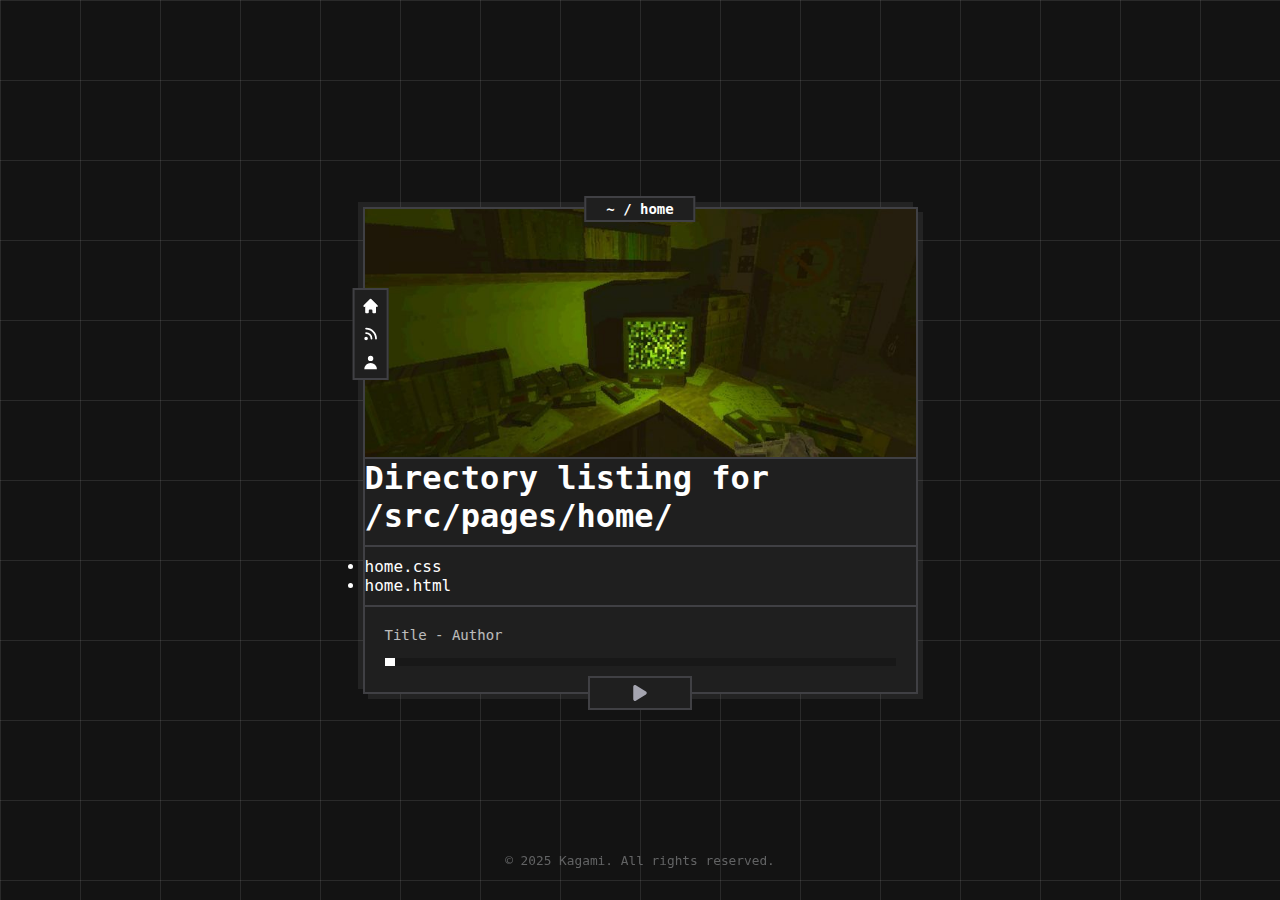
<file: index.html>
<!DOCTYPE html>
<html lang="en">

<head>
    <meta charset="UTF-8">
    <meta name="viewport" content="width=device-width, initial-scale=1.0">
    <link rel="stylesheet" href="src/css/index.css">
    <link rel="stylesheet" href="src/css/responsives.css">
    <script src="src/js/app.js"></script>
    <title>root@ks:/$</title>
</head>

<body class="background">
    <main class="primary-container" id="main-page">
        <div class="top-section">
            <img src="src/media/img/575834475df5921f9b2cae73e86ab586.jpg" alt="">
            <div class="current-path" id="current-path"><span>~</span></div>

            <nav class="main-navigation">
                <a href="#home" class="navigation-link active" data-page="src/pages/home">
                    <svg
                        xmlns="http://www.w3.org/2000/svg"
                        class="w-5 h-5"
                        viewBox="0 0 20 20"
                        fill="currentColor"
                    >
                        <path
                        d="M10.707 2.293a1 1 0 00-1.414 0l-7 7a1 1 0 001.414 1.414L4 10.414V17a1 1 0 001 1h2a1 1 0 001-1v-2a1 1 0 011-1h2a1 1 0 011 1v2a1 1 0 001 1h2a1 1 0 001-1v-6.586l.293.293a1 1 0 001.414-1.414l-7-7z"
                        ></path>
                    </svg>
                </a>
                <a href="#about" class="navigation-link" data-page="src/pages/about">
                        <svg
                        xmlns="http://www.w3.org/2000/svg"
                        class="w-5 h-5"
                        viewBox="0 0 20 20"
                        fill="currentColor"
                    >
                        <path
                        d="M5 3a1 1 0 000 2c5.523 0 10 4.477 10 10a1 1 0 102 0C17 8.373 11.627 3 5 3z"
                        ></path>
                        <path
                        d="M4 9a1 1 0 011-1 7 7 0 017 7 1 1 0 11-2 0 5 5 0 00-5-5 1 1 0 01-1-1zM3 15a2 2 0 114 0 2 2 0 01-4 0z"
                        ></path>
                    </svg>
                </a>
                <a href="#contact" class="navigation-link" data-page="src/pages/contact">
                    <svg
                        xmlns="http://www.w3.org/2000/svg"
                        class="w-5 h-5"
                        viewBox="0 0 20 20"
                        fill="currentColor"
                    >
                        <path
                        fill-rule="evenodd"
                        d="M10 9a3 3 0 100-6 3 3 0 000 6zm-7 9a7 7 0 1114 0H3z"
                        clip-rule="evenodd"
                        ></path>
                    </svg>
                </a>
            </nav> 
            
        </div>
        
        <div id="content-area">
            <!--  -->
        </div>
        <div class="search-section">
            <!-- <div class="terminal-container">
                <div class="terminal-line">
                    <p class="helper-text">Get started by typing <code>help</code> command below</p>
                    <div class="input-area">
                        <span class="terminal-prompt">&gt;</span>
                        <input type="text" id="user-command" placeholder="Type command..." onkeydown="handleCommand(event)">
                        <p id="command-output" class="terminal-output">1:13:58PM</p>
                    </div>
                </div>
            </div> -->

            <div class="music-section">
                <p class="helper-text" id="track-info" >Title - Author</p>
                <input type="range" id="progress-slider" class="track-progress" min="0" value="0">
                <div class="audio-controls" id="volume-control">
                    <label class="player-container">
                        <input checked="checked" type="checkbox" id="music-toggle">
                        <svg viewBox="0 0 320 512" height="16px" xmlns="http://www.w3.org/2000/svg" class="pause-button btn">
                            <path
                                d="M48 64C21.5 64 0 85.5 0 112V400c0 26.5 21.5 48 48 48H80c26.5 0 48-21.5 48-48V112c0-26.5-21.5-48-48-48H48zm192 0c-26.5 0-48 21.5-48 48V400c0 26.5 21.5 48 48 48h32c26.5 0 48-21.5 48-48V112c0-26.5-21.5-48-48-48H240z">
                            </path>
                        </svg>
                        <svg viewBox="0 0 384 512" height="16px" xmlns="http://www.w3.org/2000/svg" class="play-button btn">
                            <path
                                d="M73 39c-14.8-9.1-33.4-9.4-48.5-.9S0 62.6 0 80V432c0 17.4 9.4 33.4 24.5 41.9s33.7 8.1 48.5-.9L361 297c14.3-8.7 23-24.2 23-41s-8.7-32.2-23-41L73 39z">
                            </path>
                        </svg>
                    </label>
                </div>
            </div>
        </div>

    </main>

    
    <footer class="page-footer">
        <div class="footer-container">
            <p>&copy; 2025 Kagami. All rights reserved.</p>
        </div>
    </footer>
</body>
</html>
</file>
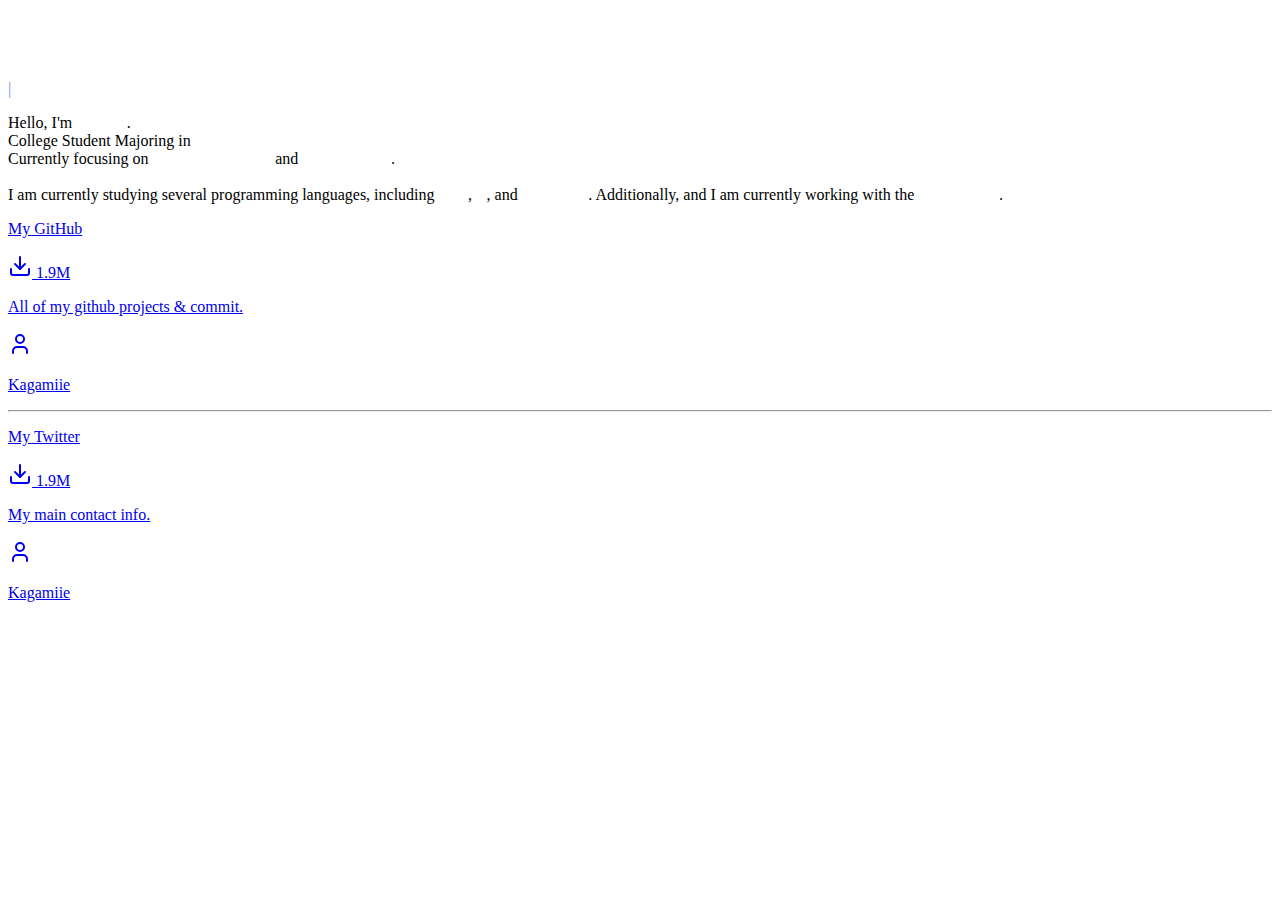
<file: src/pages/home.html>
<!DOCTYPE html>
<html lang="en">
<head>
    <meta charset="UTF-8">
    <meta name="viewport" content="width=device-width, initial-scale=1.0">
    <title>Document</title>
</head>
<body>
    <div class="profile-info">
        <h1 style="color: white;">
            Kagami
        </h1>
        <span style="color: white;" class="website-link">
            <span style="color: rgb(112 138 244);"> | </span>Web Developer & Cybersecurity
        </span>
        <p>
            Hello, I'm <span style="color: white;">Kagami</span>.<br>
            College Student Majoring in <span style="color: white;">Networks & Telecommunications</span><br>
            Currently focusing on <span style="color: white;">Web Development</span> and <span style="color: white;">Cybersecurity</span>. <br><br>
            I am currently studying several programming languages, including <span style="color: white;">Rust</span>, <span style="color: white;">C</span>, and <span style="color: white;">JavaScript</span>. Additionally, and I am currently working with the <span style="color: white;">LAMP stack</span>.
        </p>
    </div>
    <div class="project-item">
        <!-- <a class="external-links" href="http://github.com/kagamiie" target="_blank" rel="noopener noreferrer">
            <div class="link-title">My github Projects</div>
            <svg fill="white" width="20px" height="20px" viewBox="0 0 32 32" xmlns="http://www.w3.org/2000/svg">
                <path
                    d="M5.975 17.504l14.287.001-6.367 6.366L16.021 26l10.004-10.003L16.029 6l-2.128 2.129 6.367 6.366H5.977z" />
            </svg>
        </a>
        <hr>
        <a class="external-links" href="http://x.com/kagamiie" target="_blank" rel="noopener noreferrer">
            <div class="link-title">My Twitter</div>
            <svg fill="white" width="20px" height="20px" viewBox="0 0 32 32" xmlns="http://www.w3.org/2000/svg">
                <path
                    d="M5.975 17.504l14.287.001-6.367 6.366L16.021 26l10.004-10.003L16.029 6l-2.128 2.129 6.367 6.366H5.977z" />
            </svg>
        </a> -->
        <a class="card" href="https://github.com/kagamiie" target="_blank">
            <div class="card-header">
                <p class="card-title">My GitHub</p>
                <p class="download-info">
                    <svg class="download-icon" xmlns="http://www.w3.org/2000/svg" width="24" height="24" viewBox="0 0 24 24" fill="none" stroke="currentColor" stroke-width="2" stroke-linecap="round" stroke-linejoin="round">
                        <path d="M21 15v4a2 2 0 0 1-2 2H5a2 2 0 0 1-2-2v-4"></path>
                        <polyline points="7 10 12 15 17 10"></polyline>
                        <line x1="12" x2="12" y1="15" y2="3"></line>
                    </svg>
                    1.9M
                </p>
            </div>
            <p class="card-description">All of my github projects & commit.</p>
            <div class="card-footer">
                <svg class="user-icon" xmlns="http://www.w3.org/2000/svg" width="24" height="24" viewBox="0 0 24 24" fill="none" stroke="currentColor" stroke-width="2" stroke-linecap="round" stroke-linejoin="round">
                    <path d="M19 21v-2a4 4 0 0 0-4-4H9a4 4 0 0 0-4 4v2"></path>
                    <circle cx="12" cy="7" r="4"></circle>
                </svg>
                <p class="author-name">Kagamiie</p>
            </div>
        </a>

        <hr>

        <a class="card" href="https://twitter.com/kagamiie" target="_blank">
            <div class="card-header">
                <p class="card-title">My Twitter</p>
                <p class="download-info">
                    <svg class="download-icon" xmlns="http://www.w3.org/2000/svg" width="24" height="24" viewBox="0 0 24 24" fill="none" stroke="currentColor" stroke-width="2" stroke-linecap="round" stroke-linejoin="round">
                        <path d="M21 15v4a2 2 0 0 1-2 2H5a2 2 0 0 1-2-2v-4"></path>
                        <polyline points="7 10 12 15 17 10"></polyline>
                        <line x1="12" x2="12" y1="15" y2="3"></line>
                    </svg>
                    1.9M
                </p>
            </div>
            <p class="card-description">My main contact info.</p>
            <div class="card-footer">
                <svg class="user-icon" xmlns="http://www.w3.org/2000/svg" width="24" height="24" viewBox="0 0 24 24" fill="none" stroke="currentColor" stroke-width="2" stroke-linecap="round" stroke-linejoin="round">
                    <path d="M19 21v-2a4 4 0 0 0-4-4H9a4 4 0 0 0-4 4v2"></path>
                    <circle cx="12" cy="7" r="4"></circle>
                </svg>
                <p class="author-name">Kagamiie</p>
            </div>
        </a>

    </div>
</body>
</html>
</file>
<file: src/css/index.css>
:root {
    --img-size: 555px;
    --img-height: 250px;
    --gap: 5em;
    --line: 1px;
    --sh-default: 5px 5px 0 #b3b3b31a, -5px -5px 0 #b3b3b31a;
    --color: rgba(255, 255, 255, 0.2);
}

/* Mobile-first approach - default styles for mobile */
@media (max-width: 480px) {
    :root {
        --img-size: 100%;
        --img-height: 200px;
        --gap: 2em;
    }
}

@media (min-width: 481px) and (max-width: 768px) {
    :root {
        --img-size: 450px;
        --img-height: 220px;
        --gap: 3em;
    }
}

/* RESET */
* {
    box-sizing: border-box;
    margin: 0;
    padding: 0;
}

/* BASE */
body {
    font-family: 'Space Mono', monospace;
    display: flex;
    flex-direction: column;
    justify-content: center;
    align-items: center;
    min-height: 100vh;
    width: 100%;
    background-color: #131313;
    font-weight: 300;
    font-style: normal;
    color: white;
    tab-size: 4;
    padding: 1rem;
}

.background {
    background-image: linear-gradient(-90deg,
            transparent calc(var(--gap) - var(--line)),
            var(--color) calc(var(--gap) - var(--line) + 1px),
            var(--color) var(--gap)),
        linear-gradient(0deg,
            transparent calc(var(--gap) - var(--line)),
            var(--color) calc(var(--gap) - var(--line) + 1px),
            var(--color) var(--gap));
    background-size: var(--gap) var(--gap);
}

/* LAYOUT */
.primary-container {
    border: 2px solid #404044;
    background-color: #1f1f1f;
    margin: 2rem 0;
    box-shadow: var(--sh-default);
    width: 100%;
    max-width: var(--img-size);
    position: relative;
}

@media (max-width: 480px) {
    .primary-container {
        margin: 1rem 0;
        max-width: 100%;
    }
}

hr {
    border: 1px solid #404044;
    margin: 10px 0;
}

svg {
    width: 18px;
    height: 18px;
}

/* HEADER / PATH */
.top-section {
    position: relative;
    display: block;
    width: 100%;
}

.current-path {
    position: absolute;
    top: 0;
    left: 50%;
    transform: translate(-50%, -50%);
    padding: 3px 20px;
    background-color: #1f1f1f;
    border: 2px solid #404044;
    color: white;
    font-weight: bold;
    font-size: 14px;
    z-index: 10;
}

@media (max-width: 480px) {
    .current-path {
        padding: 3px 15px;
        font-size: 12px;
    }
}

/* IMAGE */
img {
    border-bottom: 2px solid #404044;
    width: 100%;
    height: var(--img-height);
    object-fit: cover;
    display: block;
}

.navigation-link {
    width: 18px!important;
    height: 18px!important;
}

/* NAVIGATION */
.main-navigation {
    position: absolute;
    top: 50%;
    left: 20px;
    transform: translate(-90%, -50%);

    display: flex;
    justify-content: center;
    align-items: center;
    flex-direction: column;
    gap: 10px;
    padding: 7px;
    background-color: #1f1f1f;
    border: 2px solid #404044;
    color: white;
    font-weight: bold;
    z-index: 5;
}

@media (max-width: 768px) {
    .main-navigation {
        left: 10px;
        gap: 8px;
        padding: 5px;
    }
}

@media (max-width: 480px) {
    .main-navigation {
        left: 5px;
        gap: 5px;
        padding: 4px;
    }
    
    .main-navigation svg {
        width: 16px;
        height: 16px;
    }
}

.main-navigation > a {
    transition: background-color 0.3s ease;
}

.main-navigation > a:hover {
    background-color: #723bf2;
}

/* @media (max-width: 480px) {
    .main-navigation > a {
        padding: 6px;
    }
} */

/* ABOUT */
.profile-info {
    width: 100%;
}

.profile-info p {
    padding: 20px;
    color: rgb(162, 163, 165);
    border-bottom: 2px solid #404044;
    margin: 0;
    line-height: 1.5;
}

.profile-info h1,
.profile-info .website-link {
    padding: 3px 20px;
    margin: 10px 0;
    margin-bottom: 0;
}

.profile-info .website-link {
    color: rgb(87, 87, 87) !important;
}

@media (max-width: 768px) {
    .profile-info p,
    .profile-info h1,
    .profile-info .website-link {
        padding: 15px;
    }
}

@media (max-width: 480px) {
    .profile-info p,
    .profile-info h1,
    .profile-info .website-link {
        padding: 10px;
    }
    
    .profile-info h1 {
        font-size: 1.5rem;
    }
    
    .profile-info .website-link {
        font-size: 0.9rem;
    }
    
    .profile-info p {
        font-size: 0.9rem;
    }
}

/* PROJECTS & LINKS */
.project-item {
    display: flex;
    flex-direction: column;
    border-bottom: 2px solid #404044;
    padding: 10px;
    gap: 5px;
}

@media (min-width: 769px) {
    .project-item {
        flex-direction: row;
        gap: 5px;
    }
}

a {
    color: white;
    text-decoration: none;
}

.external-links {
    display: flex;
    align-items: center;
    gap: 20px;
    padding: 10px;
    transition: background-color 0.3s ease;
}

.link-title {
    font-size: 14px;
}

.external-links svg {
    margin-left: auto;
    transition: all 0.5s;
}

.external-links:hover svg {
    rotate: -45deg;
}

.external-links:hover {
    background-color: #723bf2;
    text-decoration: none;
}

.card {
    cursor: pointer;
    padding: 10px;
    display: flex;
    flex-direction: column;
    gap: 4px;
    background: #2b2b2b;

    border: 1px solid rgba(107, 114, 128, 0.4);
    transition: all 0.1s ease-in-out;
    text-decoration: none;
    color: inherit;
    width: 100%;
    max-width: 427px;
    
}

@media (min-width: 769px) {
    .card {
        width: 262.5px;
        max-width: none;
    }
}

.card:hover {
    border-color: rgb(112 138 244);
}

.card:focus-visible {
    outline: 2px solid #3b82f6;
    outline-offset: -4px;
}

.card-header {
    display: flex;
    width: 100%;
    align-items: center;
    justify-content: space-between;
    gap: 8px;
}

.card-title {
    font-size: 14px;
    font-weight: 500;
    color: #fff;
    white-space: nowrap;
    overflow: hidden;
    text-overflow: ellipsis;
    text-align: left;
}

@media (max-width: 480px) {
    .card-title {
        font-size: 14px;
    }
}

.download-info {
    display: flex;
    align-items: center;
    gap: 6px;
    font-size: 12px;
    color: #6b7280;
}

.download-icon {
    width: 12px;
    height: 12px;
}

.card-description {
    width: 95%;
    font-size: 12px;
    color: #d1d5db;
    white-space: nowrap;
    overflow: hidden;
    text-overflow: ellipsis;
    text-align: left;
}

@media (max-width: 480px) {
    .card-description {
        font-size: 12px;
    }
}

.card-footer {
    display: flex;
    min-height: 18px;
    max-width: 100%;
    align-items: center;
    gap: 4px;
}

.user-icon {
    width: 12px;
    height: 12px;
    color: #9ca3af;
}

.author-name {
    font-size: 12px;
    color: #9ca3af;
    white-space: nowrap;
    overflow: hidden;
    text-overflow: ellipsis;
}

/* DOWNLOAD BUTTON */
.download-button {
    display: inline-flex;
    align-items: center;
    justify-content: center;
    gap: 6px;
    padding: 8px 12px;
    height: 36px;
    width: 100%;
    max-width: fit-content;
    
    font-size: 14px;
    font-weight: 500;
    letter-spacing: -0.025em;
    color: white;
    text-decoration: none;
    white-space: nowrap;
    user-select: none;
    
    background-color: #2563eb;
    border: 1px solid transparent;
    border-radius: 4px;
    
    box-shadow: inset 0 -2px #053794, 0 1px 3px #6a758800;
    
    transition: all 0.075s ease;
    cursor: pointer;
}

.download-button:hover {
    background-color: hsl(219, 93%, 35%);
    box-shadow: none;
}

.download-button:active {
    box-shadow: none;
}

.download-button:disabled {
    opacity: 0.5;
    cursor: not-allowed;
}

.download-button .download-icon {
    width: 1em;
    height: 1em;
    stroke: currentColor;
    stroke-width: 2;
    stroke-linecap: round;
    stroke-linejoin: round;
    fill: none;
}

.kbd {
    display: none;
    align-items: center;
    height: 20px;
    padding: 0 6px;
    font-size: 11px;
    font-weight: bold;
    color: white;
    background-color: rgba(255, 255, 255, 0.1);
    border: 1px solid rgba(255, 255, 255, 0.2);
    border-radius: 3px;
}

@media (min-width: 640px) {
    .download-button {
        width: fit-content;
    }
    
    .kbd {
        display: flex;
    }
}

/* SEARCH */
.search-section {
    position: relative;
    display: block;
    width: 100%;
}

.search-section #search-input {
    width: 100%;
    padding: 10px;
    background-color: transparent !important;
    border: none !important;
    color: white;
    font-size: 14px;
}

/* COMMAND LINE */
.helper-text {
    font-size: 14px;
    opacity: 0.7;
    margin-bottom: 8px;
}

@media (max-width: 480px) {
    .helper-text {
        font-size: 12px;
    }
}

.terminal-line {
    display: flex;
    width: 100%;
    flex-direction: column;
    border-bottom: 2px solid #404044;
    padding: 10px 20px;
}

@media (max-width: 480px) {
    .terminal-line {
        padding: 10px;
    }
}

.input-area {
    display: flex;
    align-items: center;
    gap: 10px;
}

.terminal-prompt {
    font-size: 20px;
    color: #ffffff;
    flex-shrink: 0;
}

@media (max-width: 480px) {
    .terminal-prompt {
        font-size: 18px;
    }
}

input {
    background: transparent;
    border: none;
    outline: none;
    color: white;
    font-size: 14px;
    width: 100%;
    min-width: 0;
}

@media (max-width: 480px) {
    input {
        font-size: 12px;
    }
}

.terminal-output {
    margin-left: auto;
    font-size: 12px;
    color: rgba(255, 255, 255, 0.6);
    flex-shrink: 0;
}

@media (max-width: 480px) {
    .terminal-output {
        font-size: 10px;
    }
}

/* MUSIC PLAYER */
.music-section {
    margin-top: 5px;
    padding: 10px 20px;
    position: relative;
}

@media (max-width: 480px) {
    .music-section {
        padding: 10px;
    }
}

.audio-controls {
    position: absolute;
    bottom: -18px;
    left: 50%;
    transform: translateX(-50%);
    border: 2px solid #404044;
    background-color: #1f1f1f;
    padding: 15px 50px;
    color: white;
    font-weight: bold;
    z-index: 5;
}

@media (max-width: 480px) {
    .audio-controls {
        padding: 10px 20px;
        bottom: -15px;
    }
}

#track-selector {
    width: 100%;
}

/* PLAY/PAUSE TOGGLE */
.player-container {
    --color: #a5a5b0;
    --size: 30px;
    display: flex;
    justify-content: center;
    align-items: center;
    font-size: var(--size);
    position: relative;
    user-select: none;
    fill: var(--color);
    cursor: pointer;
}

@media (max-width: 480px) {
    .player-container {
        --size: 25px;
    }
}

.player-container .play-button,
.player-container .pause-button {
    position: absolute;
    animation: keyframes-fill 0.5s;
}

.player-container .pause-button {
    display: none;
}

.player-container input {
    position: absolute;
    opacity: 0;
    width: 0;
    height: 0;
    cursor: pointer;
}

.player-container input:checked ~ .play-button {
    display: none;
}

.player-container input:checked ~ .pause-button {
    display: block;
}

@keyframes keyframes-fill {
    0% {
        transform: rotate(-180deg) scale(0);
        opacity: 0;
    }
    50% {
        transform: rotate(-10deg) scale(1.2);
    }
}

/* RANGE INPUT STYLING */
input[type="range"],
input[type="range"]::-webkit-slider-runnable-track,
input[type="range"]::-webkit-slider-thumb {
    -webkit-appearance: none;
    -moz-appearance: none;
    appearance: none;
    font: inherit;
}

.track-progress {
    width: 100%;
    height: 0.5em;
    margin: 0.25em 0 1em 0;
    background-color: rgba(0, 0, 0, 0.2);
    overflow: hidden;
    border-radius: 0;
}

.track-progress::-webkit-slider-thumb {
    width: 0.5em;
    height: 0.5em;
    border: 5px solid white;
    box-shadow: -100vw 0 0 100vw #723bf2;
    border-radius: 0;
    -webkit-appearance: none;
    appearance: none;
    background: transparent;
    position: relative;
    z-index: 1;
}

.track-progress::-webkit-slider-runnable-track {
    height: 0.5em;
}

.track-progress::-moz-range-thumb {
    width: 0.5em;
    height: 0.5em;
    border: 1px solid white;
    box-shadow: -100vw 0 0 100vw #723bf2;
    border-radius: 0;
}

/* FOOTER - Static positioning that doesn't overlap content */
.page-footer {
    color: #d1d5db;
    text-align: center;
    width: 100%;
    z-index: 1;
    position: relative;
    margin-top: clamp(2rem, 5vw, 4rem);
    
    /* Ensure footer stays at bottom without overlapping */
    clear: both;
    
    /* Add smooth transitions for responsive changes */
    transition: all 0.3s ease;
}

/* All screen sizes - keep footer at bottom of content */
@media (min-width: 1024px) {
    .page-footer {
        margin-top: clamp(3rem, 6vw, 5rem);
        font-size: clamp(11px, 1.2vw, 14px);
    }
}

@media (min-height: 900px ) {
    .page-footer {
        position: fixed;
        bottom: 2rem;
        /* margin-top: clamp(3rem, 6vw, 5rem); */
        /* font-size: clamp(11px, 1.2vw, 14px); */
    }
}

@media (min-width: 769px) and (max-width: 1023px) {
    .page-footer {
        margin-top: clamp(2.5rem, 5vw, 4rem);
        font-size: clamp(12px, 1.5vw, 13px);
    }
}

@media (min-width: 481px) and (max-width: 768px) {
    .page-footer {
        margin-top: clamp(2rem, 4vw, 3rem);
        font-size: clamp(11px, 2vw, 13px);
    }
}

@media (max-width: 480px) {
    .page-footer {
        margin-top: clamp(1.5rem, 6vw, 2.5rem);
        font-size: clamp(10px, 3vw, 12px);
    }
}

.page-footer .footer-container {
    max-width: 1280px;
    margin: 0 auto;
    color: rgb(98, 99, 100);
    cursor: auto;
    padding: 0 1rem;
    
    /* Make text size responsive to zoom */
    font-size: clamp(10px, 1.2vw, 14px);
    
    /* Add subtle animation */
    transition: all 0.2s ease;
}

/* Zoom-specific adjustments using viewport units */
@media (min-width: 1200px) {
    .page-footer .footer-container {
        font-size: clamp(12px, 1vw, 16px);
        padding: 0 clamp(1rem, 2vw, 2rem);
    }
}

@media (min-width: 1600px) {
    .page-footer .footer-container {
        font-size: clamp(13px, 0.8vw, 18px);
    }
}

/* Additional responsive behavior for extreme zooms */
@media (max-width: 320px) {
    .page-footer .footer-container {
        font-size: 9px;
        padding: 0 0.5rem;
    }
}

/* High DPI / Retina display adjustments */
@media (-webkit-min-device-pixel-ratio: 2), (min-resolution: 192dpi) {
    .page-footer .footer-container {
        font-weight: 300;
        letter-spacing: 0.01em;
    }
}

/* Print styles - hide footer when printing */
@media print {
    .page-footer {
        display: none;
    }
}
/* SELECTION STYLES */
::selection {
    background-color: #723bf256;
    color: white;
}

::-moz-selection {
    background-color: #723bf256;
    color: white;
}

/* RESPONSIVE IMPROVEMENTS */
@media (max-width: 768px) {
    body {
        padding: 0.5rem;
    }
    
    .primary-container {
        margin: 1rem 0;
    }
}

@media (max-width: 480px) {
    body {
        padding: 0.25rem;
        min-height: 100vh;
    }
    
    .primary-container {
        margin: 0.5rem 0;
    }
    
    /* Ensure touch targets are large enough */
    .card, .main-navigation a {
        min-height: 44px;
    }
    
    /* Prevent horizontal scrolling */
    html, body {
        overflow-x: hidden;
    }
    
    /* Improve text readability */
    .card-title, .card-description, .author-name {
        white-space: normal;
        overflow: visible;
        text-overflow: clip;
    }
}
</file>
<file: src/css/responsives.css>
/* ===========================================
   MEDIA QUERIES REGROUPÉES
   =========================================== */

/* MOBILE (max-width: 320px) */
@media (max-width: 320px) {
    .page-footer .footer-container {
        font-size: 9px;
        padding: 0 0.5rem;
    }
}

/* MOBILE (max-width: 480px) */
@media (max-width: 480px) {
    /* Variables */
    :root {
        --img-size: 100%;
        --img-height: 200px;
        --gap: 2em;
    }

    .pause-button.btn,
    .play-button.btn{
        width: 14px!important;
        height: 14px!important;
    }


    /* Base styles */
    body {
        padding: 0.25rem;
        min-height: 100vh;
    }

    html, body {
        overflow-x: hidden;
    }

    /* Layout */
    .primary-container {
        transform: scale(0.9);
        margin: 0.5rem 0;
        max-width: 100%;
    }

    /* Navigation */
    .main-navigation {
        left: 5px;
        /* gap: 5px; */
        /* padding: 4px; */
    }

    .main-navigation svg{
        transform: scale(0.8);
    }

    .main-navigation{
        transform: translate(-70%, -50%);
    }

    /* Header */
    .current-path {
        padding: 3px 15px;
        font-size: 12px;
    }

    /* Profile */
    .profile-info p,
    .profile-info h1,
    .profile-info .website-link {
        padding: 10px;
    }

    .profile-info h1 {
        font-size: 1.5rem;
    }

    .profile-info .website-link {
        font-size: 0.9rem;
    }

    .profile-info p {
        font-size: 0.9rem;
    }

    /* Cards */
    .card-title {
        font-size: 14px;
    }

    .card-description {
        font-size: 12px;
    }

    .card-title, .card-description, .author-name {
        white-space: normal;
        overflow: visible;
        text-overflow: clip;
    }

    /* Touch targets */
    .card {
        min-height: 44px;
    }

    /* Terminal */
    .terminal-line {
        padding: 10px;
    }

    .terminal-prompt {
        font-size: 18px;
    }

    input {
        font-size: 12px;
    }

    .terminal-output {
        font-size: 10px;
    }

    .helper-text {
        font-size: 12px;
    }

    /* Music player */
    .music-section {
        padding: 10px;
    }

    .audio-controls {
        padding: 10px 40px;
        bottom: -15px;
    }

    .player-container {
        --size: 25px;
    }

    /* Footer */
    .page-footer {
        margin-top: clamp(1.5rem, 6vw, 2.5rem);
        font-size: clamp(10px, 3vw, 12px);
    }
}

/* TABLET (min-width: 481px) and (max-width: 768px) */
@media (min-width: 481px) and (max-width: 768px) {
    /* Variables */
    :root {
        --img-size: 450px;
        --img-height: 220px;
        --gap: 3em;
    }

    /* Profile */
    .profile-info p,
    .profile-info h1,
    .profile-info .website-link {
        padding: 15px;
    }

    /* Navigation */
    .main-navigation {
        left: 10px;
        /* gap: 8px; */
        padding: 5px;
    }

    .main-navigation svg{
        transform: scale(0.8);
    }

    .main-navigation{
        transform: translate(-85%, -50%);
    }

    /* Footer */
    .page-footer {
        margin-top: clamp(2rem, 4vw, 3rem);
        font-size: clamp(11px, 2vw, 13px);
    }
}

/* GENERAL TABLET AND MOBILE (max-width: 768px) */
@media (max-width: 768px) {
    body {
        padding: 0.5rem;
    }

    .primary-container {
        margin: 1rem 0;
    }
}

/* DESKTOP (min-width: 769px) */
@media (min-width: 769px) {
    .project-item {
        flex-direction: row;
        gap: 5px;
    }

    .card {
        width: 262.5px;
        max-width: none;
    }
}

/* DESKTOP (min-width: 769px) and (max-width: 1023px) */
@media (min-width: 769px) and (max-width: 1023px) {
    .page-footer {
        margin-top: clamp(2.5rem, 5vw, 4rem);
        font-size: clamp(12px, 1.5vw, 13px);
    }
}

/* LARGE DESKTOP (min-width: 640px) */
@media (min-width: 640px) {
    .download-button {
        width: fit-content;
    }

    .kbd {
        display: flex;
    }
}

/* LARGE DESKTOP (min-width: 1024px) */
@media (min-width: 1024px) {
    .page-footer {
        margin-top: clamp(3rem, 6vw, 5rem);
        font-size: clamp(11px, 1.2vw, 14px);
    }
}

/* LARGE DESKTOP (min-width: 1200px) */
@media (min-width: 1200px) {
    .page-footer .footer-container {
        font-size: clamp(12px, 1vw, 16px);
        padding: 0 clamp(1rem, 2vw, 2rem);
    }
}

/* EXTRA LARGE DESKTOP (min-width: 1600px) */
@media (min-width: 1600px) {
    .page-footer .footer-container {
        font-size: clamp(13px, 0.8vw, 18px);
    }
}

/* TALL SCREENS (min-height: 900px) */
@media (min-height: 1050px) {
    .page-footer {
        position: fixed;
        bottom: 2rem;
    }
}

/* HIGH DPI / RETINA DISPLAYS */
@media (-webkit-min-device-pixel-ratio: 2), (min-resolution: 192dpi) {
    .page-footer .footer-container {
        font-weight: 300;
        letter-spacing: 0.01em;
    }
}

/* PRINT STYLES */
@media print {
    .page-footer {
        display: none;
    }
}
</file>
